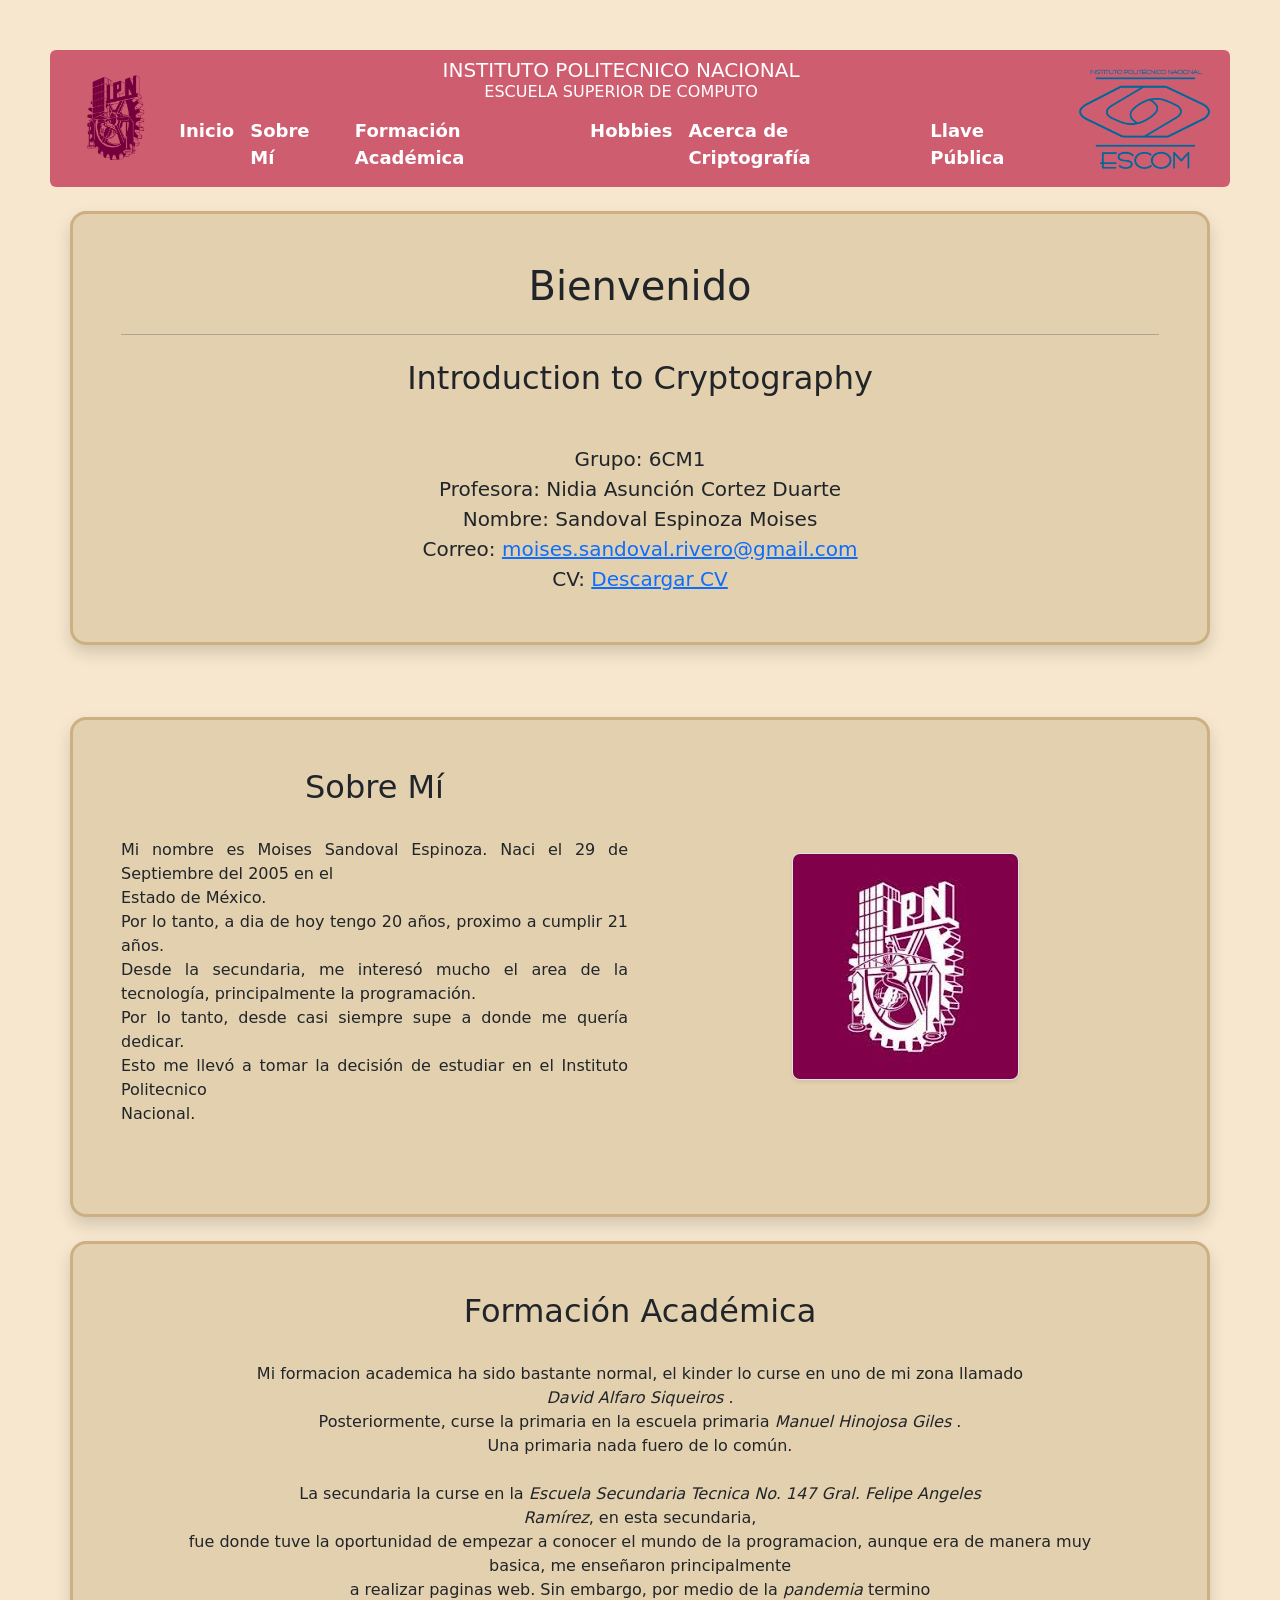
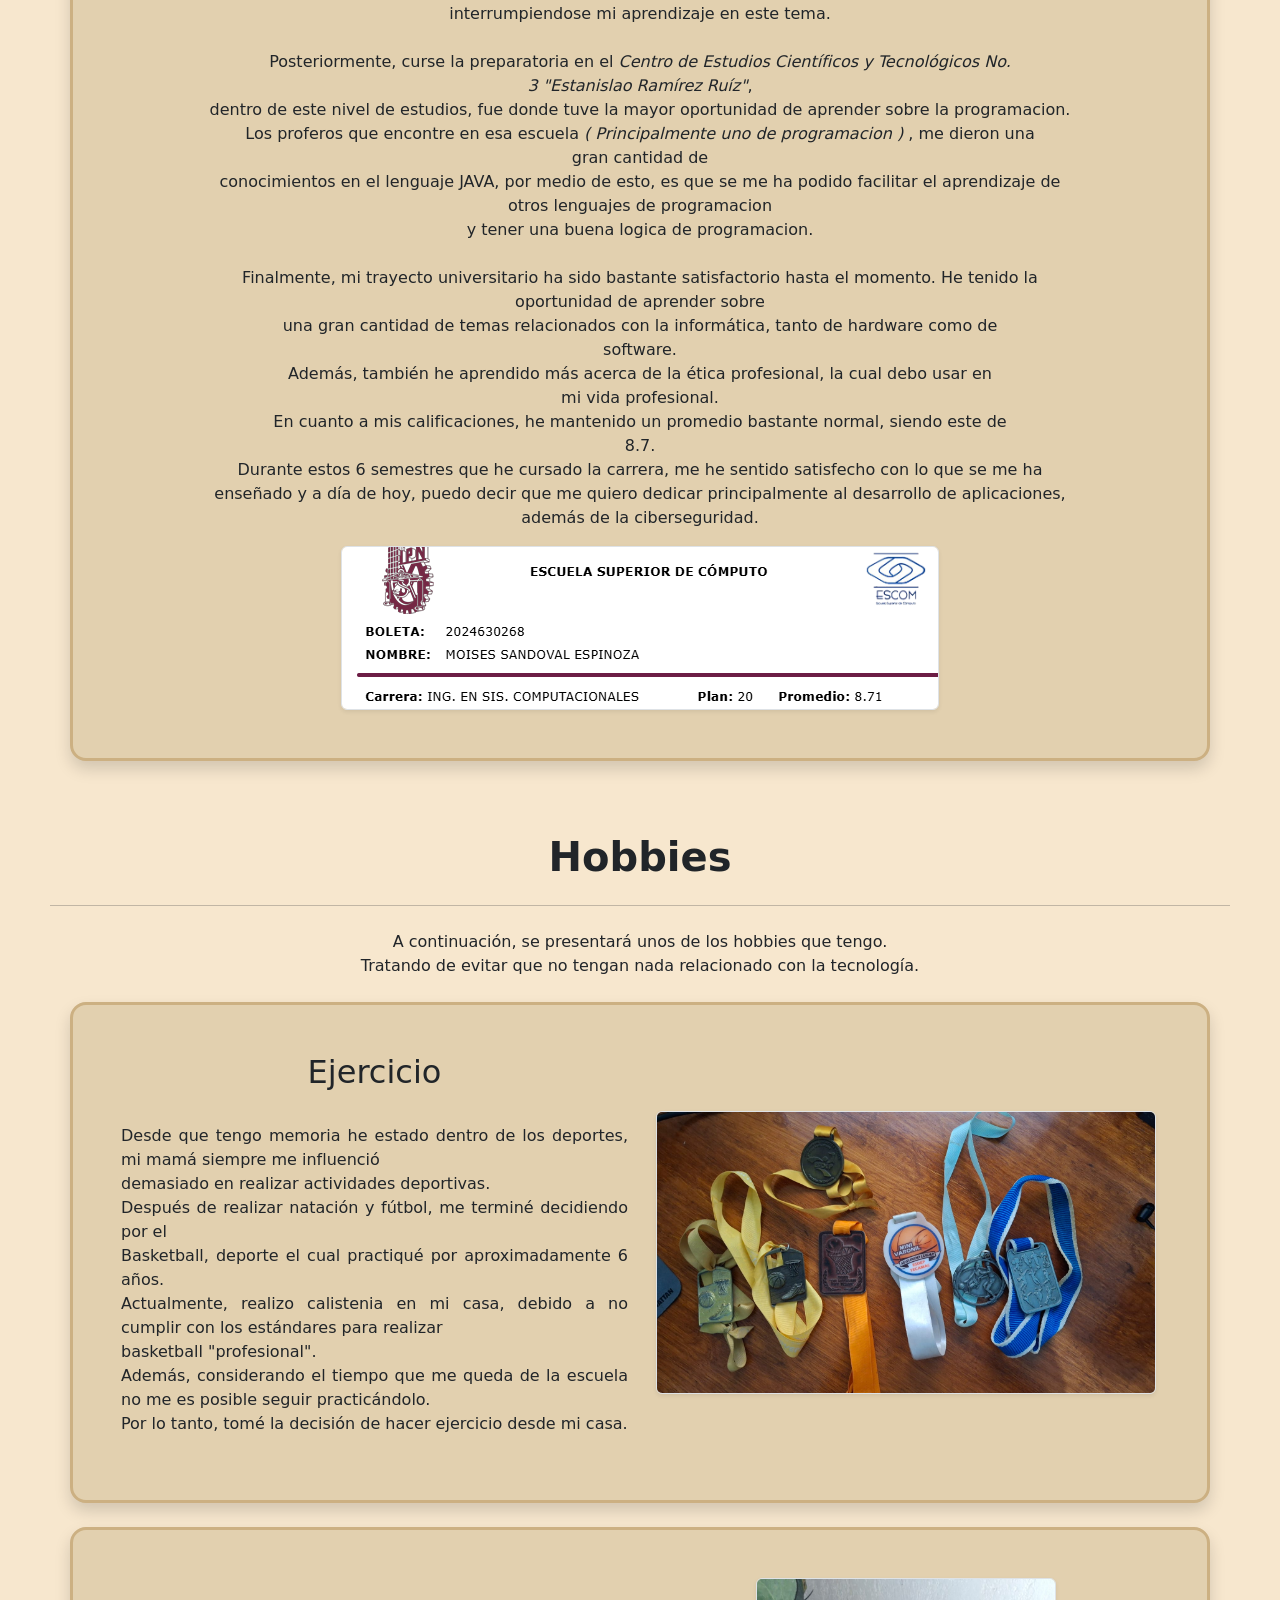
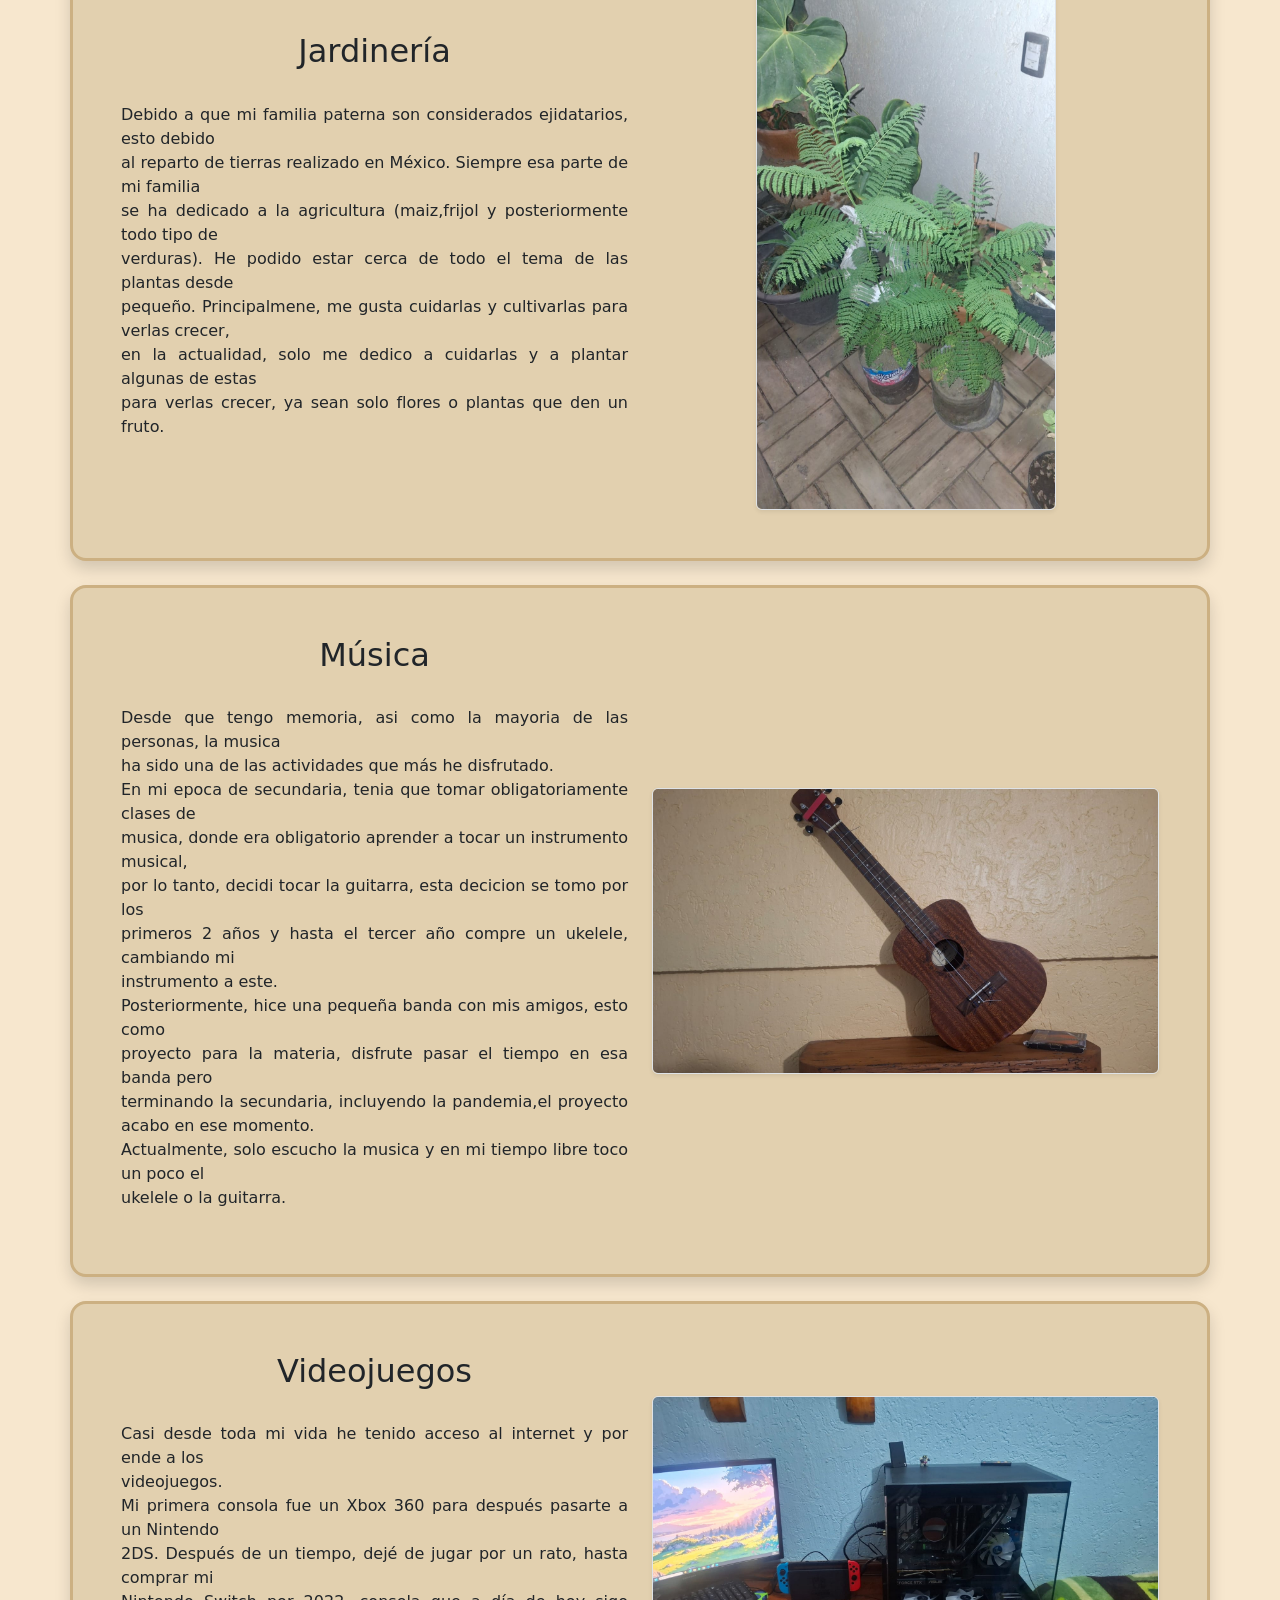
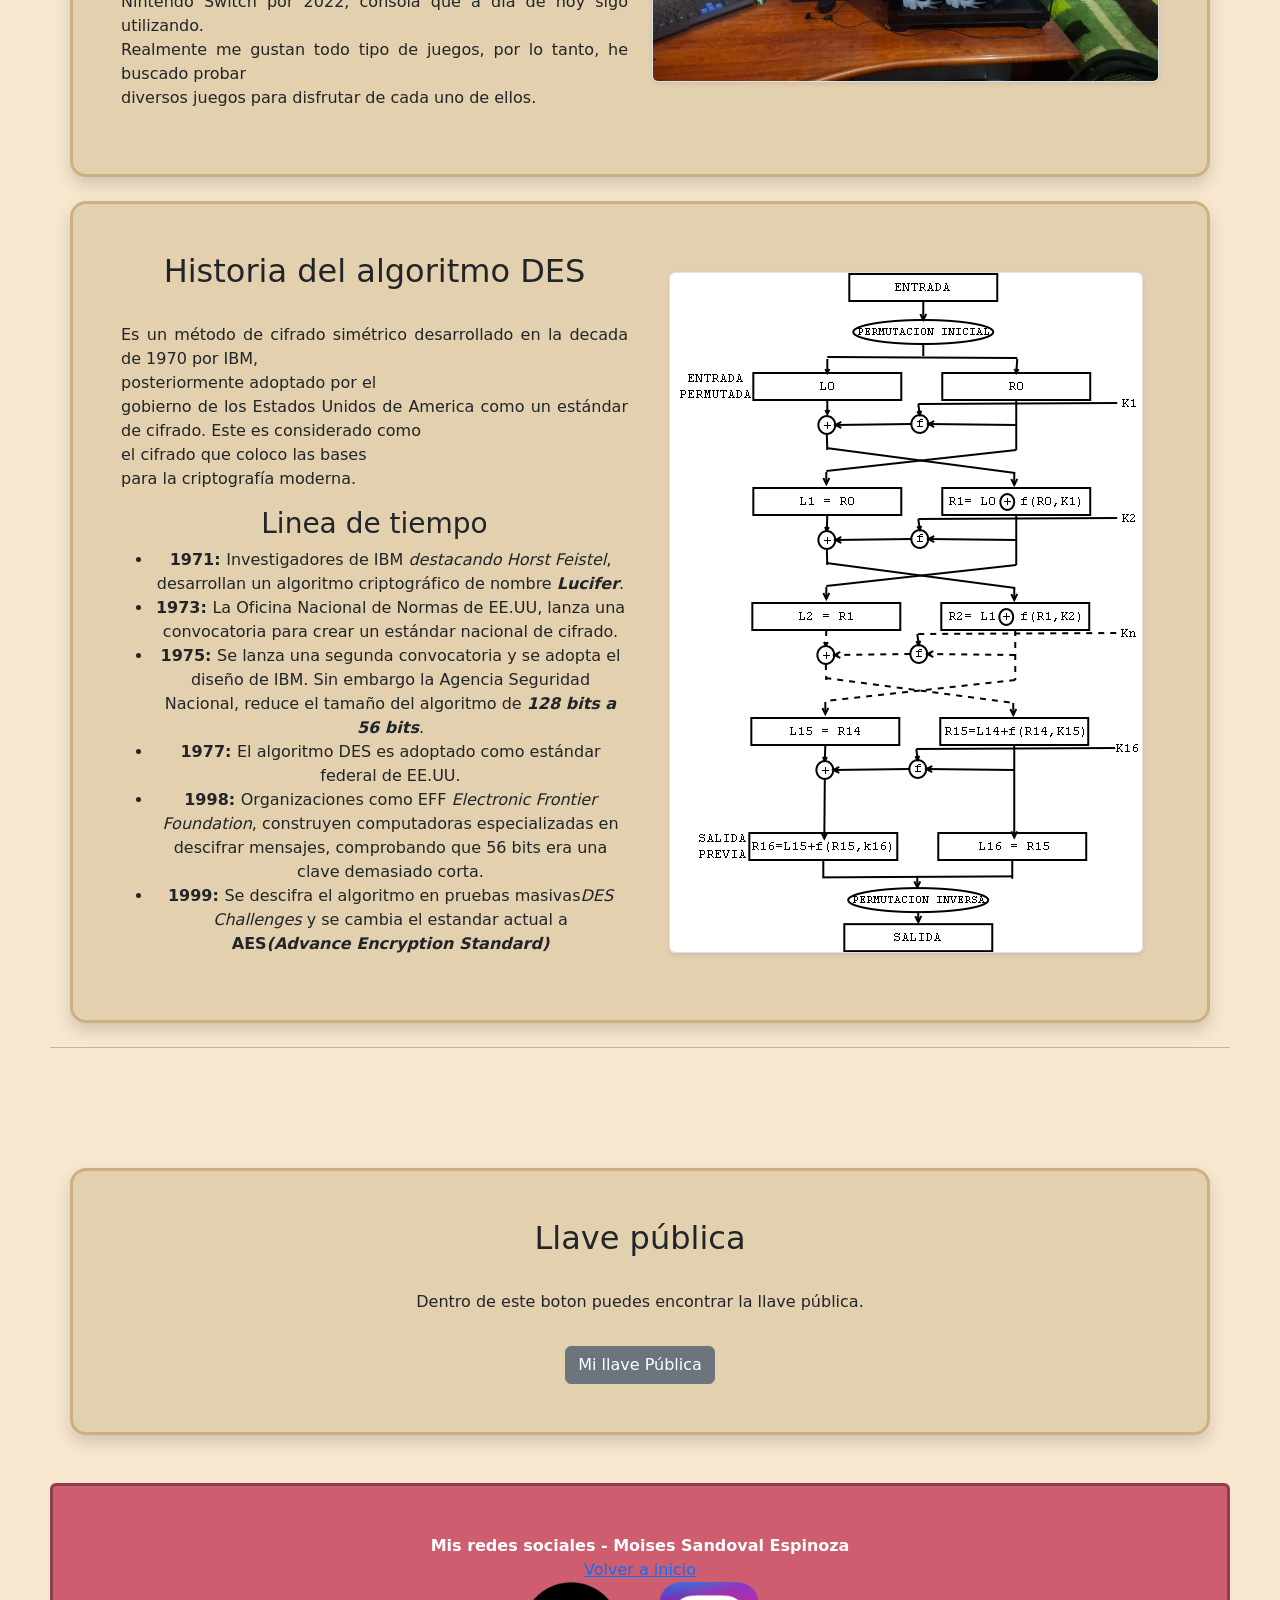
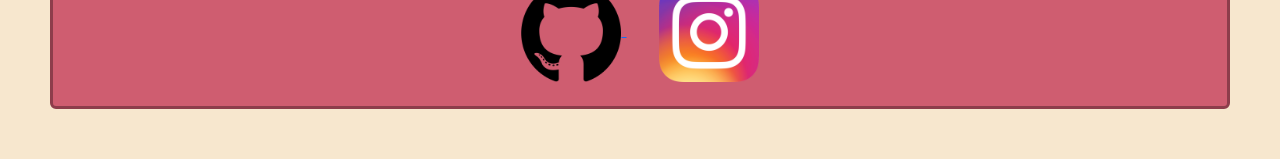
<file: index.html>
<!DOCTYPE html>
<html lang="es">

<head>
    <link href="https://cdn.jsdelivr.net/npm/bootstrap@5.3.8/dist/css/bootstrap.min.css" rel="stylesheet"
        integrity="sha384-sRIl4kxILFvY47J16cr9ZwB07vP4J8+LH7qKQnuqkuIAvNWLzeN8tE5YBujZqJLB" crossorigin="anonymous">
    <link rel="stylesheet" href="sobreMiDiseno.css">
    <meta charset="UTF-8">
    <meta name="viewport" content="width=device-width, initial-scale=1.0">
    <title>Sobre Mí</title>

</head>

<body>
    <nav class="navbar navbar-expand-md navbar-dark rounded p-2">
        <div class="container-fluid d-flex justify-content-between align-items-center">

            <div class="flex-shrink-0 ">
                <a href="https://www.ipn.mx/">
                <img src="./imgs/logoIpn.png" alt="Logo IPN" class="nav-imagen" >
                </a>
            </div>

            <div class="d-flex flex-column align-items-center flex-grow-1 px-2">

                <div class="text-center text-white">
                    <div class="h5 mb-0 d-none d-md-block">INSTITUTO POLITECNICO NACIONAL</div>
                    <div class="h6 mb-0 d-none d-md-block">ESCUELA SUPERIOR DE COMPUTO</div>

                    <div class="h6 mb-0 d-block d-md-none">IPN - ESCOM</div>
                </div>

                <button class="navbar-toggler mt-2" type="button" data-bs-toggle="collapse" data-bs-target="#navbarNav"
                    aria-controls="navbarNav" aria-expanded="false" aria-label="Toggle navigation">
                    <span class="navbar-toggler-icon"></span>
                </button>

                <div class="collapse navbar-collapse mt-2" id="navbarNav">
                    <ul class="navbar-nav">
                        <li class="nav-item"><a class="nav-link" href="#inicio">Inicio</a></li>
                        <li class="nav-item"><a class="nav-link" href="#sobre-mi">Sobre Mí</a></li>
                        <li class="nav-item"><a class="nav-link" href="#formacion-academica">Formación Académica</a>
                        </li>
                        <li class="nav-item"><a class="nav-link" href="#hobbies">Hobbies</a></li>
                        <li class="nav-item"><a class="nav-link" href="#acerca-de-criptografia">Acerca de
                                Criptografía</a></li>
                        <li class="nav-item"><a class="nav-link" href="#Llave-publica">Llave Pública</a></li>
                    </ul>
                </div>
            </div>

            <div class="flex-shrink-0 ">
                <a href="https://www.escom.ipn.mx/">
                <img src="./imgs/logoEscom.png" alt="Logo ESCOM" class="nav-imagen">
                </a>
            </div>

        </div>
    </nav>
    <div id="inicio">
        <header
            class="container contenedor-personalizado mt-4 p-5 rounded-4 shadow text-center border borde-personalizado">

            <h1>Bienvenido</h1>
            <hr class="my-4">
            <h2>Introduction to Cryptography</h2>
            <p class="lead mt-3 mb-0">
                <strong>Grupo:</strong> 6CM1
                <strong>Profesora:</strong> Nidia Asunción Cortez Duarte
                <strong>Nombre:</strong> Sandoval Espinoza Moises
                <strong>Correo: </strong> <a
                    href="https://mail.google.com/mail/?view=cm&fs=1&to=moises.sandoval.rivero@gmail.com"
                    target="_blank" rel="noopener noreferrer">moises.sandoval.rivero@gmail.com</a>
                <strong>CV: </strong> <a href="./pdf/CV.pdf" target="_blank">Descargar CV</a>
            </p>
        </header> <br><br>
    </div>

    <main>
        <section id="sobre-mi"
            class="container contenedor-personalizado mt-4 p-5 rounded-4 shadow text-center border borde-personalizado">
            <div class="row align-items-center">
                <div class="col-lg-6 col-md-7">
                    <h2>Sobre Mí</h2>

                    <p class="texto lead fs-6">
                        Mi nombre es <strong>Moises Sandoval Espinoza</strong>. Naci el 29 de Septiembre del 2005 en el
                        Estado de México.
                        Por lo tanto, a dia de hoy tengo 20 años, proximo a cumplir 21 años.
                        Desde la secundaria, me interesó mucho el area de la tecnología, principalmente la programación.
                        Por lo tanto, desde casi siempre supe a donde me quería dedicar.
                        Esto me llevó a tomar la decisión de estudiar en el <strong>Instituto Politecnico
                            Nacional</strong>.

                    </p>
                </div>
                <div class="col-lg-6 col-md-5 text-center mt-4 mt-md-0">
                    <img src="./imgs/ipn.jpg" alt="Foto Moises" class="img-fluid rounded-3 shadow-sm border">
                </div>
        </section>

        <section id="formacion-academica"
            class="container contenedor-personalizado mt-4 p-5 rounded-4 shadow text-center border borde-personalizado">
            <h2>Formación Académica</h2>
            <p class="texto lead fs-6">
                Mi formacion academica ha sido bastante normal, el kinder lo curse en uno de mi zona llamado <Strong><i>
                        David Alfaro Siqueiros </i></strong>.
                Posteriormente, curse la primaria en la escuela primaria <strong><i>Manuel Hinojosa Giles </i></strong>.
                Una primaria nada fuero de lo común.

                La secundaria la curse en la <strong><i>Escuela Secundaria Tecnica No. 147 Gral. Felipe Angeles
                        Ramírez</i></strong>, en esta secundaria,
                fue donde tuve la oportunidad de empezar a conocer el mundo de la programacion, aunque era de manera muy
                basica, me enseñaron principalmente
                a realizar paginas web. Sin embargo, por medio de la <em><strong>pandemia</strong></em> termino
                interrumpiendose mi aprendizaje en este tema.

                Posteriormente, curse la preparatoria en el <strong><i>Centro de Estudios Científicos y Tecnológicos No.
                        3 "Estanislao Ramírez Ruíz"</i></strong>,
                dentro de este nivel de estudios, fue donde tuve la mayor oportunidad de aprender sobre la programacion.
                Los proferos que encontre en esa escuela <i>( Principalmente uno de programacion ) </i>, me dieron una
                gran cantidad de
                conocimientos en el lenguaje JAVA, por medio de esto, es que se me ha podido facilitar el aprendizaje de
                otros lenguajes de programacion
                y tener una buena logica de programacion.

                Finalmente, mi trayecto universitario ha sido bastante satisfactorio hasta el momento. He tenido la
                oportunidad de aprender sobre
                una gran cantidad de temas relacionados con la informática, tanto de <strong>hardware</strong> como de
                <strong>software</strong>.
                Además, también he aprendido más acerca de la <strong>ética profesional</strong>, la cual debo usar en
                mi vida profesional.
                En cuanto a mis calificaciones, he mantenido un promedio bastante normal, siendo este de
                <strong>8.7</strong>.
                Durante estos 6 semestres que he cursado la carrera, me he sentido satisfecho con lo que se me ha
                enseñado y a día de hoy, puedo decir que me quiero dedicar principalmente al desarrollo de aplicaciones,
                además de la ciberseguridad.
            </p>
            <div>
                <img src="./imgs/estadoGeneral.png" alt="Estado general calificaciones"
                    class="img-fluid rounded-2 shadow-sm border">
            </div>
        </section>
        <br><br><br>
        <section id="hobbies">
            <h2 class="texto">Hobbies</h2>
            <hr class="my-4 lead fs-6">
            <p class="texto">A continuación, se presentará unos de los hobbies que tengo.
                Tratando de evitar que no tengan nada relacionado con la tecnología.
            </p>
        </section>

        <section id="hobbie-Ejercicio"
            class="container contenedor-personalizado mt-4 p-5 rounded-4 shadow text-center border borde-personalizado">
            <div class="row align-items-center">
                <div class="col-lg-6 col-md-7">
                    <h2>Ejercicio</h2>
                    <p class="texto lead fs-6">
                        Desde que tengo memoria he estado dentro de los deportes, mi mamá siempre me influenció
                        demasiado en realizar actividades deportivas.
                        Después de realizar <strong>natación y fútbol</strong>, me terminé decidiendo por el
                        <strong>Basketball</strong>, deporte el cual practiqué por aproximadamente 6 años.
                        Actualmente, realizo calistenia en mi casa, debido a no cumplir con los estándares para realizar
                        basketball "profesional".
                        Además, considerando el tiempo que me queda de la escuela no me es posible seguir practicándolo.
                        Por lo tanto, tomé la decisión de hacer ejercicio desde mi casa.
                    </p>
                </div>
                <div class="col-lg-6 col-md-5 text-center mt-4 mt-md-0">
                    <img src="./imgs/h_deportes.jpeg" alt="Ejercicio"
                        title="Medallas logradas en el tiempo de practicar basketball "
                        class="img-fluid rounded-2 shadow-sm border" width="500px">
                </div>
            </div>
        </section>
        <section id="hobbie-Jardineria"
            class="container contenedor-personalizado mt-4 p-5 rounded-4 shadow text-center border borde-personalizado">
            <div class="row align-items-center">
                <div class="col-lg-6 col-md-7">
                    <h2>Jardinería</h2>
                    <p class="texto lead fs-6">
                        Debido a que mi familia paterna son considerados <strong>ejidatarios</strong>, esto debido
                        al reparto de tierras realizado en México. Siempre esa parte de mi familia
                        se ha dedicado a la agricultura (maiz,frijol y posteriormente todo tipo de
                        verduras). He podido estar cerca de todo el tema de las plantas desde
                        pequeño. Principalmene, me gusta cuidarlas y cultivarlas para verlas crecer,
                        en la actualidad, solo me dedico a cuidarlas y a plantar algunas de estas
                        para verlas crecer, ya sean solo flores o plantas que den un fruto.
                    </p>
                </div>
                <div class="col-lg-6 col-md-5 text-center mt-4 mt-md-0">
                    <img src="./imgs/h_plantas.jpeg" alt="Jardinería" title="Imagen de jacarandas cultivadas por mi"
                        class="img-fluid rounded-2 shadow-sm border" width="300px">
                </div>
            </div>
        </section>
        <section id="hobbie-Musica"
            class="container contenedor-personalizado mt-4 p-5 rounded-4 shadow text-center border borde-personalizado">
            <div class="row align-items-center">
                <div class="col-lg-6 col-md-7">
                    <h2>Música</h2>
                    <p class="texto lead fs-6">
                        Desde que tengo memoria, asi como la mayoria de las personas, la musica
                        ha sido una de las actividades que más he <strong>disfrutado</strong>.
                        En mi epoca de secundaria, tenia que tomar obligatoriamente <strong>clases de
                            musica</strong>, donde era obligatorio aprender a tocar un instrumento musical,
                        por lo tanto, decidi tocar la <strong>guitarra</strong>, esta decicion se tomo por los
                        primeros 2 años y hasta el tercer año compre un <strong>ukelele</strong>, cambiando mi
                        instrumento a este.
                        Posteriormente, hice una <strong>pequeña banda</strong> con mis amigos, esto como
                        proyecto para la materia, disfrute pasar el tiempo en esa banda pero
                        terminando la secundaria, incluyendo la pandemia,el proyecto acabo en ese momento.
                        Actualmente, solo escucho la musica y en mi tiempo libre toco un poco el
                        ukelele o la guitarra.
                    </p>
                </div>
                <div class="col-lg-6 col-md-5 text-center mt-4 mt-md-0">
                    <img src="./imgs/h_musica.jpeg" alt="Música" title="Foto de mi ukelele"
                        class="img-fluid rounded-2 shadow-sm border">
                </div>
            </div>
        </section>
        <section id="hobbie-Videojuegos"
            class="container contenedor-personalizado mt-4 p-5 rounded-4 shadow text-center border borde-personalizado">
            <div class="row align-items-center">
                <div class="col-lg-6 col-md-7">
                    <h2>Videojuegos</h2>
                    <p class="texto lead fs-6">
                        Casi desde toda mi vida he tenido acceso al internet y por ende a los
                        <strong>videojuegos</strong>.
                        Mi primera consola fue un <strong>Xbox 360</strong> para después pasarte a un Nintendo
                        <strong>2DS</strong>. Después de un tiempo, dejé de jugar por un rato, hasta comprar mi
                        <strong>Nintendo Switch</strong> por 2022, consola que a día de hoy sigo utilizando.
                        Realmente me gustan todo tipo de juegos, por lo tanto, he buscado probar
                        diversos juegos para disfrutar de cada uno de ellos.
                    </p>
                </div>
                <div class="col-lg-6 col-md-5 text-center mt-4 mt-md-0">
                    <img src="./imgs/h_juegos.jpeg" alt="Videojuegos" title="Foto del 'setup' que uso para jugar"
                        class="img-fluid rounded-2 shadow-sm border">
                </div>
            </div>
        </section>

        <section id="acerca-de-criptografia"
            class="container contenedor-personalizado mt-4 p-5 rounded-4 shadow text-center border borde-personalizado">
            <div class="row align-items-center">
                <div class="col-lg-6 col-md-7">
                    <h2>Historia del algoritmo DES</h2>
                    <p class="texto lead fs-6">
                        Es un método de cifrado simétrico desarrollado en la decada de 1970 por <strong>IBM</strong>,
                        posteriormente adoptado por el
                        gobierno de los Estados Unidos de America como un estándar de cifrado. Este es considerado como
                        el cifrado que coloco las bases
                        para la criptografía moderna.
                    <h3>Linea de tiempo</h3>
                    <ul>
                        <li><Strong>1971: </Strong>Investigadores de IBM <i>destacando Horst Feistel</i>, desarrollan un
                            algoritmo
                            criptográfico de nombre <i><strong>Lucifer</strong></i>.</li>
                        <li><strong>1973: </strong>La Oficina Nacional de Normas de EE.UU, lanza una convocatoria para
                            crear un estándar
                            nacional de cifrado.</li>
                        <li><strong>1975: </strong>Se lanza una segunda convocatoria y se adopta el diseño de IBM. Sin
                            embargo la Agencia
                            Seguridad Nacional, reduce el tamaño del algoritmo de <i><Strong>128 bits a 56
                                    bits</Strong></i>.</li>
                        <li><strong>1977: </strong>El algoritmo DES es adoptado como estándar federal de EE.UU.</li>
                        <li><strong>1998: </strong>Organizaciones como EFF <i>Electronic Frontier Foundation</i>,
                            construyen computadoras
                            especializadas en descifrar mensajes, comprobando que 56 bits era una clave demasiado corta.
                        </li>
                        <li><strong>1999: </strong>Se descifra el algoritmo en pruebas masivas<i>DES Challenges</i> y se
                            cambia el estandar
                            actual a <strong>AES<i>(Advance Encryption Standard)</i></strong></li>
                    </ul>
                    </p>
                </div>
                <div class="col-lg-6 col-md-5 text-center mt-4 mt-md-0">
                    <img src="imgs/des.png" alt="Creador DES" class="img-fluid rounded-2 shadow-sm border">
                </div>
            </div>
        </section>
        <hr class="my-4 lead fs-6">
        <br><br><br>
        <section id="Llave-publica"
            class="container contenedor-personalizado mt-4 p-5 rounded-4 shadow text-center border borde-personalizado">
            <h2>Llave pública</h2>
            <p class="texto lead fs-6">
                Dentro de este boton puedes encontrar la llave pública. 
            </p>
            <a href="./archivos/llave_publica.pem" download="Llave_Publica_Moises.pem" class="btn btn-secondary mt-3">Mi llave Pública</a>
        </section>
    </main>

    <footer class=" borde-footer rounded text-white pt-5 pb-4 mt-5">
        <p class="text-center mb-0">Mis redes sociales - Moises Sandoval Espinoza </p> <a href="#inicio">Volver a
            inicio</a><br>
        <a href="https://github.com/Mois3sSE?tab=repositories" class="mx-3">
            <img src="imgs/logoGithub.png" alt="Logo Github">
        </a>
        <a href="https://www.instagram.com/l1ttl3_moiz/" class="mx-3">
            <img src="imgs/logoInstagram.png" alt="Logo Instagram">
        </a>

    </footer>
</body>

</html>
</file>
<file: sobreMiDiseno.css>
body{
    padding: 50px; 
    background-color: #f7e7ce;
}
.nav-imagen{
    height: 100px;
    width: auto;   
    max-width: 100%;
}
nav{
    background-color: #cf5d70;
}
.navbar-nav .nav-link{
    color: white;
    font-size: 18px;
    font-weight: bold;
}
.contenedor-personalizado{
    background-color: #e2d0af;   
}
.borde-personalizado {
    border-color: #ccb082 !important; 
    border-width: 3px !important; 
    border-style: solid;          
}
.texto{
    text-align: justify;
}
.texto strong{
    font-weight: 500;
}
#formacion-academica .texto{
    text-align: center;
}
#hobbies .texto{
    text-align: center;
}
#hobbies h2{
    font-size: 40px;
    font-weight: bold;
}
#Llave-publica .texto{
    text-align: center;
}

p{
    white-space: pre-line;
}
footer {
    background-color: #cf5d70;
    text-align: center;
}
footer p{
    font-weight: bold;
}
footer img {
    height: 100px;
    width: auto;   
    max-width: 100%;
}
.borde-footer{
    border: 3px solid #8d3d4b !important;;
}

@media (max-width: 600px) {
    .nav-imagen {
        height: 60px;
    }
    
}
</file>
